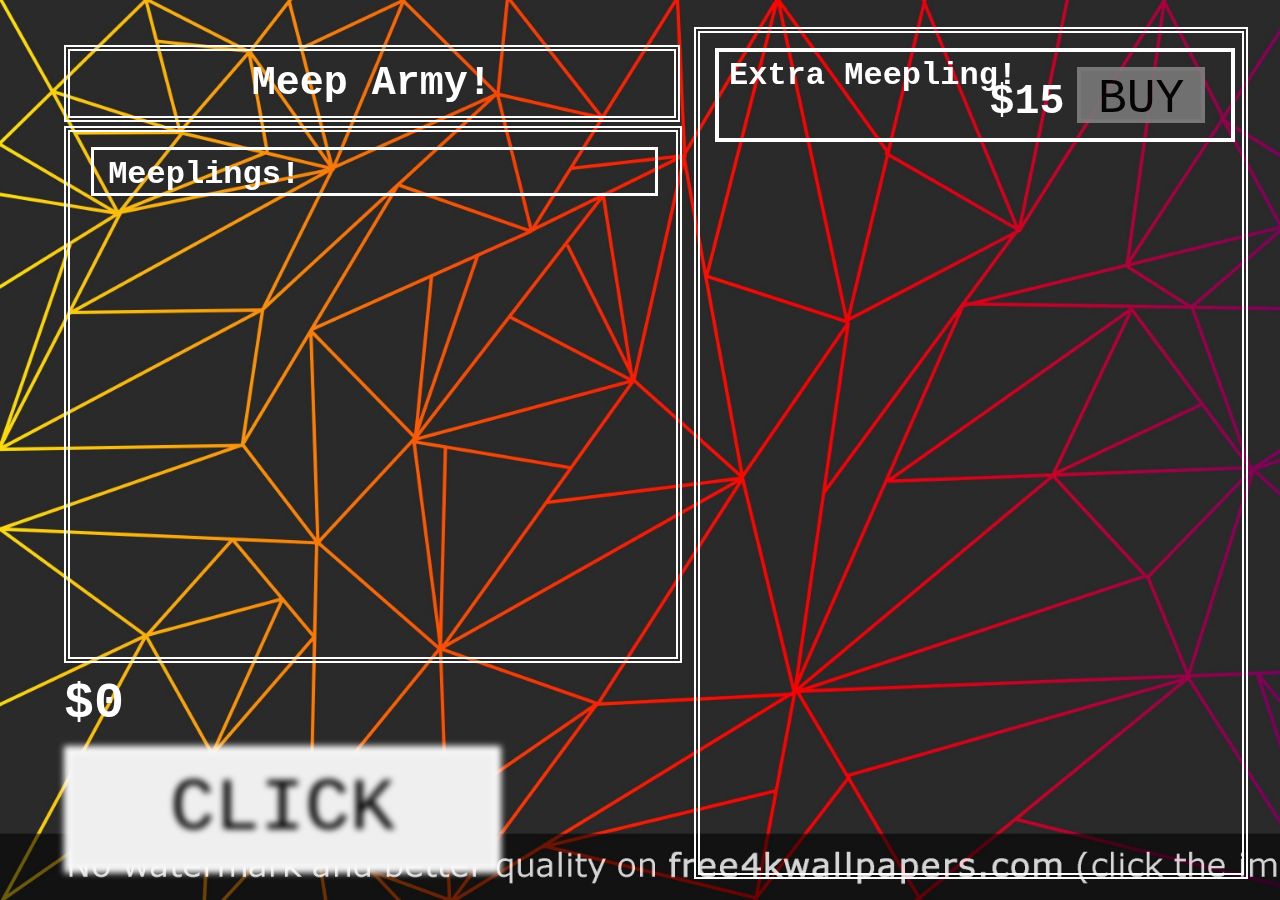
<file: index.html>
<DOCTYPE! html>
<html lang="en"> 
  <head>
    <meta charset="UTF-8"></meta>
    <title> Meep Clicker </title>
    <script src="index.js"></script>
    <link rel="stylesheet" type="text/css" href="index.css">
  </head>
  <body id="body" onLoad="initScore()">
    <div id="meeparmy_label">
     <b> Meep Army! </b>
    </div>
    <div id="meeparmy">
      <div class="armylabels"; id="mplingarmy">
        <b> Meeplings! </b>
      </div>
      <div class="armylabels"; id="mrmparmy">
        <b> Mr. Meeps! </b>
      </div>
      <div class="armylabels"; id="mpmgarmy">
        <b> Meep Mages </b>
      </div>
      <div class="armylabels"; id="mgmparmy">
        <b> Mega Meeps! </b>
      </div>
      <div class="armylabels"; id="dmnmparmy">
        <b> Demon Meeps! </b>
      </div>
      <div class="armylabels"; id="mpgdarmy">
        <b> Meep Gods! </b>
      </div>
      <div class="armylabels"; id="ntmtrarmy">
        <b> Antimatter Meeps! </b>
      </div>
    </div>
    <div id="upgradebox">
     <div class="upgrade"; id="mplingupgrd">
      <b> Extra Meepling! </b>
      <b class="pricetag"; id="mplingPrice"></b>
      <button class="buybutton"; id="mplingupbtn"; onclick=meeplingUp()>BUY</button>
     </div>
     <div class="upgrade"; id="mrmpupgrd">
      <b> Mr. Meep! </b>
      <b class="pricetag"; id="mrmpPrice"></b>
      <button class="buybutton"; id="mrmpupbtn"; onclick=mrmeepUp()>BUY</button>
     </div>
     <div class="upgrade"; id="mpmgupgrd">
      <b> Meep Mage! </b>
      <b class="pricetag"; id="mpmgPrice"></b>
      <button class="buybutton"; id="mpmageupbtn"; onclick=meepmageUp()>BUY</button>
     </div>
     <div class="upgrade"; id="mgmpupgrd">
      <b> Mega Meep! </b>
      <b class="pricetag"; id="mgmpPrice"></b>
      <button class="buybutton"; id="mgmpupbtn"; onclick=megameepUp()>BUY</button>
     </div>
     <div class="upgrade"; id="dmnmpupgrd">
      <b> Demon Meep! </b>
      <b class="pricetag"; id="dmnmpPrice"></b>
      <button class="buybutton"; id="dmnmpupbtn"; onclick=demonmeepUp()>BUY</button>
     </div>
     <div class="upgrade"; id="mpgdupgrd">
      <b> Meep God! </b>
      <b class="pricetag"; id="mpgdPrice"></b>
      <button class="buybutton"; id="mpgdupbtn"; onclick=meepgodUp()>BUY</button>
     </div>
     <div class="upgrade"; id="ntmtrupgrd">
      <b> Antimatter Meep! </b>
      <b class="pricetag"; id="ntmtrmpPrice"></b>
      <button class="buybutton"; id="ntmtrupbtn"; onclick=antimattermeepUp()>BUY</button>
     </div>
    </div>
  </body>
    <button class="clickBox"; onclick=OneClick()>CLICK</button>
    <h1 id="header"></h1>
  </body>
</html>
</file>
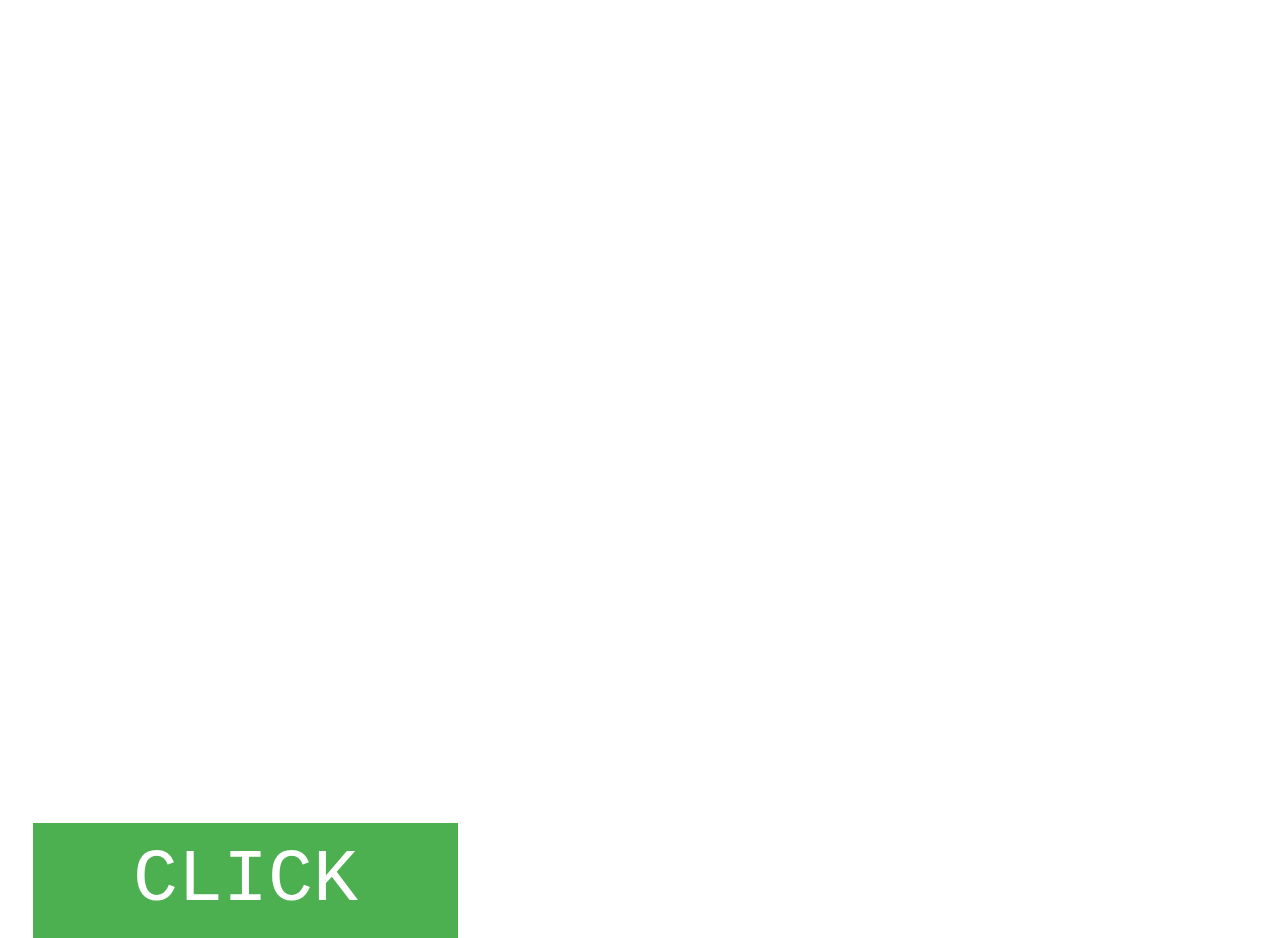
<file: clicker-game.html>
<DOCTYPE! html>
<html>
 <title> Yes </title>
 <head>
 <script src="https://simplycodingcourses.com/files/simplyjs/simply.js"> </script>
 <script>
  var score = 0;
  var clickpower = 1;
  function OneClick() {
   score = score + clickpower
   document.getElementById("header").innerHTML = "$" + score; 
  };
 </script>
 <body style="overflow:hidden;"></body>
  <button class="button"; onclick=OneClick()>CLICK</button>
  <h1 id="header"></h1>
  <style>
   .button {
    background-color: #4CAF50;
    border: none;
    color: white;
    padding: 15px 100px;
    position: relative;
    left: 25px;
    top: 815px;
    font-family: courier;
    text-align: center;
    font-size: 75px;
    cursor: pointer;
   }
   .button:hover {
    background-color: green;
   }

   #header {
    position: relative;
    font-family: arial;
    font-size: 50px;
    left: 25px;
    top: 600px;
   }
  </style>
 </body>
<html>
</file>
<file: index.css>
#body {
  background-image: url("decimator_background.jpg");
  overflow: hidden;
  background-size: cover;
  background-repeat: no-repeat;
}
 .clickBox {
  background-image: url("https://external-content.duckduckgo.com/iu/?u=http%3A%2F%2Forig12.deviantart.net%2Fa10e%2Ff%2F2015%2F255%2Fb%2F7%2Fcs_go_fade_by_malejkandy-d99aswi.jpg&f=1&nofb=1");
  filter:blur(3px);
  background-size: cover;
  background-repeat: no-repeat;
  border: none;
  color: black;
  padding: 15px 100px;
  position: fixed;
  left: 5%;
  bottom: 3%;
  font-family: courier;
  text-align: center;
  font-size: 75px;
  cursor: pointer;
  border: 6px solid white;
 }
 .clickBox:hover {
  filter:blur(0px);
 }
 #header {
  position: fixed;
  color: white;
  font-family: courier;
  font-size: 50px;
  bottom: 15%;
  left: 5%;
 }
 #upgradebox {
  background-image: url("https://external-content.duckduckgo.com/iu/?u=http%3A%2F%2Fimg06.deviantart.net%2Fe080%2Fi%2F2015%2F214%2Fe%2Fe%2Fcs_go_crimson_web_by_returacan-d93xgre.jpg&f=1&nofb=1");
  color: white;
  position: fixed;
  border: 6px double white;
  height: 90%;
  width: 40%;
  right: 2.5%;
  top: 3%;
  overflow-y: scroll;
  padding: 15px;
  overflow-x: hidden;
 }
 .upgrade {
  position: relative;
  display: block;
  width: 98%;
  height: 10%;
  text-align: left;
  border: 4px solid white;
  font-family: courier;
  font-size: 200%;
  padding-left: 10px;
  padding-top: 5px;
  margin-bottom: 15px;
 }
 #meeparmy {
  background-image: url("https://external-content.duckduckgo.com/iu/?u=http%3A%2F%2Fimg06.deviantart.net%2Fe080%2Fi%2F2015%2F214%2Fe%2Fe%2Fcs_go_crimson_web_by_returacan-d93xgre.jpg&f=1&nofb=1");
  position: fixed;
  display: block;
  top: 14%;
  left: 5%;
  border: 6px double white;
  width: 45%;
  height: 55%;
  padding: 15px;
  font-family: courier;
  overflow-x: auto;
  overflow-y: scroll;
 }
 #meeparmy_label{
  background-image: url("https://external-content.duckduckgo.com/iu/?u=http%3A%2F%2Fimg06.deviantart.net%2Fe080%2Fi%2F2015%2F214%2Fe%2Fe%2Fcs_go_crimson_web_by_returacan-d93xgre.jpg&f=1&nofb=1");
  color: white;
  position: fixed;
  top: 5%;
  left: 5%;
  width: 45.6%;
  height: 5%;
  border: 6px double white;
  padding: 10px;
  text-align: center;
  font-family: courier;
  font-size: 250%;
 }
 .buybutton {
  background-image: url("https://external-content.duckduckgo.com/iu/?u=http%3A%2F%2Forig12.deviantart.net%2Fa10e%2Ff%2F2015%2F255%2Fb%2F7%2Fcs_go_fade_by_malejkandy-d99aswi.jpg&f=1&nofb=1");
  background-size: cover;
  background-repeat: no-repeat;
  color: black;
  position: absolute;
  top: 17.5%;
  right: 5%;
  width: 25%;
  height: 65%;
  border: 4px solid white;
  font-family: courier;
  font-size: 150%;
  opacity: 0.9;
  filter:blur(2.5px);
  filter:brightness(50%);
 }
 .buybutton:hover {
  opacity: 1.0;
  filter:blur(0px);
  filter:brightness(65%);
 }
 .armylabels {
  padding-top: 1%;
  padding-left: 2.5%;
  font-size: 200%;
  text-align: left;
  font-family: courier;
  color: white;
  border: 3px solid white;
  display: block;
  position: relative;
  width: 95%;
  margin-left: 1%;
  margin-bottom: 2.5%;
 }
 .pricetag {
  font-size: 130%;
  position:absolute;
  right: 32.5%;
  bottom: 15%;
  color:white;
  font-family: courier;
 }
</file>
